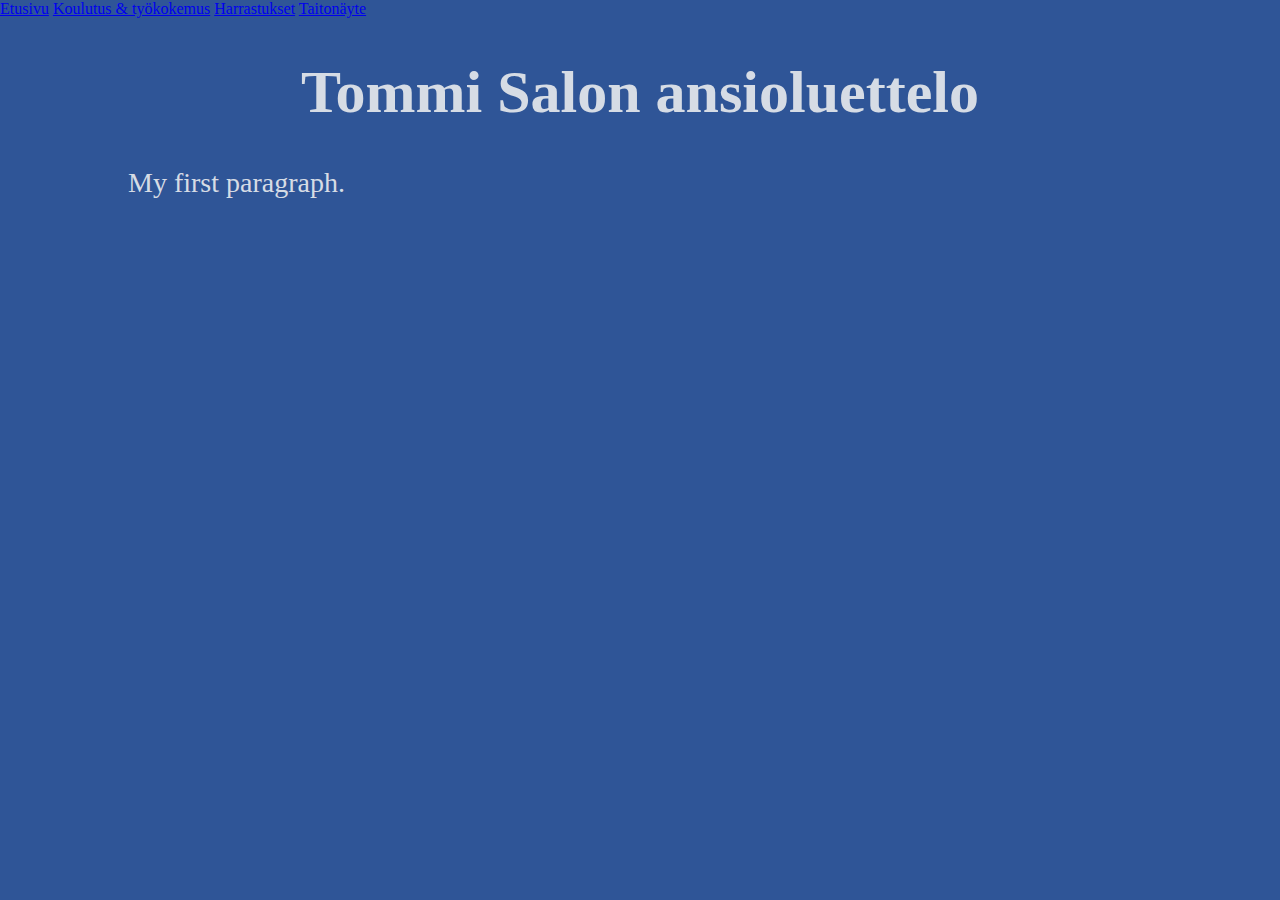
<file: TommiSaloCV.html>
<!DOCTYPE html>
<html>

<head>
    <title>TommiSaloCV</title>
    <meta charset="UTF-8">
    <meta name="viewport" content="width=device-width, initial-scale=1.0">
    <link href="tyylit.css" rel="stylesheet">
</head>

<body>
    
  <div class="topnav" id="Topnav">
    <a href="TommiSaloCV.html">Etusivu</a>
    <a href="koulutus_työkokemus.html">Koulutus & työkokemus</a>
    <a href="harrastukset.html">Harrastukset</a>
    <a href="taitonäyte.html">Taitonäyte</a>
  </div>
    
    
    <h1>Tommi Salon ansioluettelo</h1>
    <p>My first paragraph.</p>







</body>

</html>
</file>
<file: tyylit.css>
body {
  background-color: rgb(47, 85, 151);
  margin: 0;
  padding: 0;
  border: 0;
  height: 100%;
  min-height: 100%;
}

h1 {
  color: rgb(214, 220, 229);
  text-align: center;
  font-family: "Times New Roman", Times, serif;
  width: 100%;
}

p {
  color: rgb(214, 220, 229);
  font-family: "Times New Roman", Times, serif;
  margin: auto;
  max-width: 80%;
}

ul.topnav {
  list-style-type: none;
  overflow: hidden;
  background-color: rgb(59, 56, 56);
  width: 100%;
}

ul.topnav li {
  float: left;
}

ul.topnav li a {
  display: inline-block;
  color: rgb(214, 220, 229);
  text-align: center;
  text-decoration: none;
  width: 100%;
  font-family: "Times New Roman", Times, serif;
}

#sivustonlogo img {
  max-width: 100%;
  width: 100%;
  height: auto;
}

table,
th,
td {
  border: 1px solid;
  width: 50%;
  margin: auto;
  color: rgb(214, 220, 229);
  background-color: rgb(30, 55, 98);
  text-align: center;
}

ul {
  list-style-type: none;
}

.koulutus {
  width: 80%;
  margin: auto;
  color: rgb(214, 220, 229);
  text-align: center;
}

.linkki {
  width: 50%;
  margin: auto;
  text-align: center;
  text-decoration: none;
}

.linkki a {
  color: rgb(214, 220, 229);
  text-decoration: none;
}

.sisalto {
  padding-bottom: 100px;
  margin-bottom: 60px;
}

footer {
  overflow: hidden;
  background-color: rgb(59, 56, 56);
  position: fixed;
  width: 100%;
}

footer address {
  display: inline-block;
  color: rgb(214, 220, 229);
  text-align: center;
  text-decoration: none;
  width: 100%;
  font-family: "Times New Roman", Times, serif;
}

.grid-container {
  display: grid;
  gap: 10px;
  margin-top: 30px;
}

.one {
  grid-column: 2 / 3;
  grid-row: 1;
}

.two {
  grid-column: 3 / 4;
  grid-row: 1;
}

.three {
  grid-column: 4 / 5;
  grid-row: 1;
}

#one img {
  max-width: 100%;
  width: 100%;
  height: auto;
  border: 5px solid #555;
}

#two img {
  max-width: 100%;
  width: 100%;
  height: auto;
  border: 5px solid #555;
}

#three img {
  max-width: 100%;
  width: 100%;
  height: auto;
  border: 5px solid #555;
}

@font-face {
  font-family: 'open_sansregular';
  src: url('opensans-regular.woff2') format('woff2'),
    url('opensans-regular.woff') format('woff');
  font-weight: normal;
  font-style: normal;
}

#ulkofontti {
  font-family: 'open_sansregular';
  color: rgb(214, 220, 229);
  text-align: center;
  max-width: 80%;
  margin: auto;
  padding-bottom: 10px;
}

#animaatio {
  height: 50px;
  width: 50px;
  background-color: rgb(59, 56, 56);
  animation-name: takavari;
  animation-duration: 2s;
  animation-iteration-count: infinite;
  margin: auto;
}

#button1 {
  text-align: center;
  padding: 25px;
}

button {
  height: 50px;
  width: 100px;
}

iframe {
  margin: auto;
  display: block;
}


@media only screen and (max-width: 600px) {
  h1 {
    font-size: 32px;
  }

  p {
    font-size: 16px;
  }

  ul.topnav li a {
    padding: 14px 10px;
    font-size: 16px;
  }

  ul.topnav {
    padding: 14px 0px;
    margin-bottom: 10px;
    margin-top: 0px;
  }

  #osio1 {
    margin: 5%;
  }

  #osio2 {
    margin: 5%;
  }

  #osio3 {
    margin: 5%;
  }

  .koulutus {
    font-size: 16px;
    padding: 10px;
  }

  .linkki {
    padding-top: 10px;
  }

  .linkki a {
    font-size: 14px;
  }

  table,
  th,
  td {
    font-size: 14px;
  }

  #ulkofontti {
    font-size: 14px;
  }

  #sivustonlogo img {
    padding: 10px 10px;
    max-width: 36px;
    max-height: 45px;
  }

  #one img {
    max-width: 128px;
    max-height: 96px;
  }

  #two img {
    max-width: 128px;
    max-height: 96px;
  }

  #three img {
    max-width: 128px;
    max-height: 96px;
  }

  ul {
    margin-bottom: 1.5%;
    margin-top: -1.5%;
  }

  footer {
    padding: 10px 0px;
    height: 40px;
    bottom: 0px;
    left: 0px;
    right: 0px;
  }

  footer address {
    padding: 10px 8px;
    font-size: 16px;
  }

  iframe {
    max-height: 150px;
    max-width: 200px;
  }

}


@media only screen and (min-width: 600px) {
  h1 {
    font-size: 32px;
  }

  p {
    font-size: 16px;
  }

  ul.topnav li a {
    padding: 14px 10px;
    font-size: 16px;
  }

  ul.topnav {
    padding: 14px 0px;
    margin-bottom: 10px;
    margin-top: 0px;
  }

  #osio1 {
    margin: 5%;
  }

  #osio2 {
    margin: 5%;
  }

  #osio3 {
    margin: 5%;
  }

  .koulutus {
    font-size: 16px;
    padding: 10px;
  }

  .linkki {
    padding-top: 10px;
  }

  .linkki a {
    font-size: 14px;
  }

  table,
  th,
  td {
    font-size: 14px;
  }

  #ulkofontti {
    font-size: 14px;
  }

  ul {
    margin-bottom: 1.5%;
    margin-top: -1.5%;
  }

  #sivustonlogo img {
    padding: 10px 10px;
    max-width: 36px;
    max-height: 45px;
  }

  #one img {
    max-width: 128px;
    max-height: 96px;
  }

  #two img {
    max-width: 128px;
    max-height: 96px;
  }

  #three img {
    max-width: 128px;
    max-height: 96px;
  }

  footer {
    padding: 10px 0px;
    height: 40px;
    bottom: 0px;
    left: 0px;
    right: 0px;
  }

  footer address {
    padding: 10px 8px;
    font-size: 16px;
  }

  iframe {
    max-height: 150px;
    max-width: 200px;
  }

}


@media only screen and (min-width: 992px) {
  h1 {
    font-size: 32px;
  }

  p {
    font-size: 14px;
  }

  ul.topnav li a {
    padding: 18px 14px;
    font-size: 22px;
  }

  ul.topnav {
    padding: 24px 0px;
    margin-bottom: 20px;
    margin-top: 0px;
  }

  #osio1 {
    margin: 5%;
  }

  #osio2 {
    margin: 5%;
  }

  #osio3 {
    margin: 5%;
  }

  .koulutus {
    font-size: 26px;
    padding: 16px;
  }

  .linkki {
    padding-top: 14px;
  }

  .linkki a {
    font-size: 16px;
  }

  table,
  th,
  td {
    font-size: 16px;
  }

  #ulkofontti {
    font-size: 14px;
  }

  ul {
    margin-bottom: 2%;
    margin-top: -2%;
  }

  #sivustonlogo img {
    padding: 20px 20px;
    max-width: 71.75px;
    max-height: 90.75px;
  }


  #one img {
    max-width: 600px;
    max-height: 480px;
  }

  #two img {
    max-width: 600px;
    max-height: 480px;
  }

  #three img {
    max-width: 600px;
    max-height: 480px;
  }

  footer {
    padding-top: 20px;
    padding-bottom: 0px;
    height: 24px;
    bottom: 0px;
    left: 0px;
    right: 0px;
  }

  footer address {
    padding-right: 12px;
    font-size: 18px;
  }

  iframe {
    max-height: 225px;
    max-width: 300px;
  }
}


@media only screen and (min-width: 1150px) {


  h1 {
    font-size: 60px;
  }

  p {
    font-size: 28px;
  }

  ul.topnav li a {
    padding: 28px 20px;
    font-size: 26px;
  }

  ul.topnav {
    padding: 28px 0px;
    margin-bottom: 20px;
    margin-top: 0px;
  }

  #sivustonlogo img {
    padding: 20px 20px;
    max-width: 71.75px;
    max-height: 90.75px;
  }

  #one img {
    max-width: 640px;
    max-height: 480px;
  }

  #two img {
    max-width: 640px;
    max-height: 480px;
  }

  #three img {
    max-width: 640px;
    max-height: 480px;
  }

  table,
  th,
  td {
    font-size: 26px;
  }

  #ulkofontti {
    font-size: 28px;
  }

  ul {
    margin-bottom: 2.5%;
    margin-top: -2.5%;
  }

  #osio1 {
    margin: 2%;
  }

  #osio2 {
    margin: 2%;
  }

  #osio3 {
    margin: 2%;
  }

  .koulutus {
    font-size: 28px;
    padding: 20px;
  }

  .linkki {
    padding-top: 20px;
  }

  .linkki a {
    font-size: 28px;
  }

  footer {
    padding: 28px 0px;
    height: 60px;
    bottom: 0px;
    left: 0px;
    right: 0px;
  }

  footer address {
    padding: 28px 20px;
    font-size: 26px;
  }

  iframe {
    max-height: 450px;
    max-width: 600px;
  }
}
</file>
